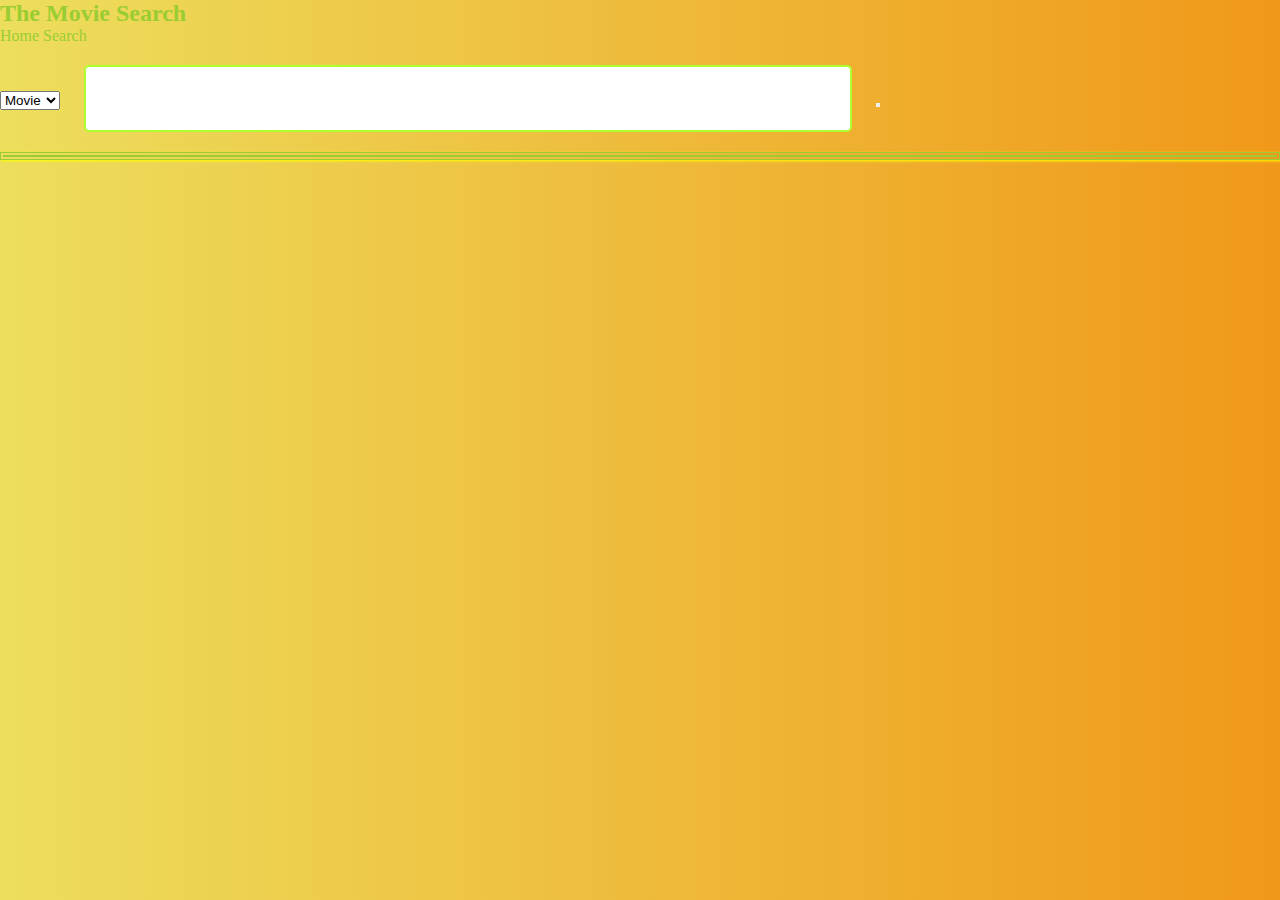
<file: movieSearch/tp.html>
<!DOCTYPE html>
<html lang="en">

<head>
    <meta charset="UTF-8">
    <meta http-equiv="X-UA-Compatible" content="IE=edge">
    <meta name="viewport" content="width=device-width, initial-scale=1.0">
    <title>Movie-Search Application</title>
    <link rel="stylesheet" href="https://cdnjs.cloudflare.com/ajax/libs/font-awesome/6.2.1/css/all.min.css"
        integrity="sha512-MV7K8+y+gLIBoVD59lQIYicR65iaqukzvf/nwasF0nqhPay5w/9lJmVM2hMDcnK1OnMGCdVK+iQrJ7lzPJQd1w=="
        crossorigin="anonymous" referrerpolicy="no-referrer" />
    <link rel="stylesheet" href="style.css">
    <script defer src="./tp.js"></script>
    <script defer src="./tp.js"></script>
</head>

<body>
    <div class="maincontainer">
        <div class="navbar">
            <a href="./index.html">
                <h2>The Movie Search</h2>
            </a>
            <div class="pages">
                <a href="./index.html">Home</a>
                <a href="./search.html">Search</a>

            </div>

        </div>
        
        <div class="inputcontainer">
            <div class="searchinput">
                <select id="searchselect">
                    <option id="movie" value="movie">Movie</option>
                    <option id="tv" value="tv">Series</option>
                </select>
                <input type="text" id="inputsearch">
                <button onclick="movies()"><i class="fa fa-search" aria-hidden="true"></i>
                </button>
            </div>

            <hr />


        </div>
        <div id="result" class="result">
            <div id="cards" class="cards">


            </div>

        </div>

    </div>

</body>

</html>
</file>
<file: movieSearch/style.css>
*{
    padding: 0;
    margin: 0;
    box-sizing: border-box;
}

body{
    background: #F09819;  /* fallback for old browsers */
    background: -webkit-linear-gradient(to right, #EDDE5D, #F09819);  /* Chrome 10-25, Safari 5.1-6 */
    background: linear-gradient(to right, #EDDE5D, #F09819); /* W3C, IE 10+/ Edge, Firefox 16+, Chrome 26+, Opera 12+, Safari 7+ */
    
}

.Heading{
    font-size: 40px;
    text-align: center;
    margin: 30px;
    color: rgb(100, 100, 100);
}

.head{
    color: yellow;;
}

.input{
    display: flex;
   
    justify-content: center;
    align-items: center;
}


input{
    padding: 20px 30px;
    margin: 20px;
    width: 60%;
    font-size: 20px;
    outline: none;
    border: 2px solid greenyellow;
    color: gray;
  font-weight: 700;
  border-radius: 5px;
}

.btn{
    padding: 20px 30px;
    font-size: 20px;
    font-weight: 600;
    color: white;
    background-color:#edde5d ;
    border: none;
    border-radius: 5px;
    cursor: pointer;
}

hr{
      border: 4px double yellowgreen; 
     box-shadow: 1px 1px 3px yellow;
}

#card{
  
   margin-top: 10%;
   position: relative;
   margin: 50px;
   border-radius: 20px;
   /* border: 2px solid red; */
   width: fit-content;
   overflow: hidden;
   padding: 10px;
   background-color: rgb(240, 246, 203);
   cursor: pointer;
   

}

img{
    transition: transform 0.5s ease-in-out;
  
}
 


#card:hover img{
    transform: scale(1.1);
}

#card:hover .layer{
    height:100% ;
    cursor: pointer;
}

#mName{
    /* position: absolute; */
    /* top: 0; */
    /* left: 150px; */
    font-size: 30px;
    
    word-break: break-all;
    overflow-wrap: break-word;
    width:px
    
    
}

i{
    font-size: 80px;
    color: rgba(211, 211, 30,0.9);

}

i p{
    font-size: 20px;
    line-height: 40px;
    color: rgba(9, 247, 96,0.7) ;
}

#Img{
   width: 300px;
   height: 500px;
 }

 #Container1{
    display: flex;
    /* flex-direction: row; */
    flex-wrap: wrap;
    padding: 50px;
    justify-content: space-around;
 }

#mName{
    text-align: center;
    width: 300px;
}

 #year{
    font-size: 20px;
    text-align: center;
 }


 .layer{
    width: 100%;
    height: 0%;
    background: linear-gradient(rgba(0,0,0,0.6),yellowgreen);
    border-radius: 10px;
    position: absolute;
    left: 0;
    bottom: 0;
    overflow: hidden;
    display: flex;
    align-items: center;
    justify-content: center;
    flex-direction: column;
    padding: 0 40px;
    text-align: center;
   font-size: 14px;
   transition: height 0.5s ;
}

.mid{
    display: flex;
    align-items: center;
    justify-content: center;
    width: 100%;
   
}
.btn2{
   margin-bottom:40px ;
}

.btn:hover{
    background-color: aquamarine;
    transform: scaleX(1.1);
    transition: all 0.3s ease-in;
}

  @media only screen and (max-width: 700px) {
    body {
      /* background-color: yellow; */
    }
    #mName{
        /* font-size: 20px; */
        
         font-size: 15px;
         width: 100%;
         
     }
     #year{
        font-size: 15px;
        text-align: center;
     }
    #Container1{
        
        display: flex;
        justify-content: center;
       
     }
     #Img{
        width: 160px;
        height: 300px;
      }

      .Heading{
        font-size: 30px;
        text-align: center;
        margin: 30px;
        color: rgb(100, 100, 100);
    }

    input{
        padding: 10px 20px;
        margin: 20px;
        width: 50%;
        font-size: 15px;
        outline: none;
        border: 2px solid greenyellow;
        color: gray;
      font-weight: 700;
      border-radius: 5px;
    }

    .btn{
        padding: 10px 20px;
        font-size: 15px;
    }
  
  }

  /* #seeMore{
    display: none;
  } */

  .Error{
    font-size: 30px;
    text-transform: capitalize;
    text-transform: uppercase;
    color: yellowgreen;
    font-family: Verdana, Geneva, Tahoma, sans-serif;
  }

/* INFO PAGE */

#Info_container{
    display: flex;
    height: 100vh;
    /* justify-content: ; */
    flex-direction: column;
    justify-content: center;
    align-items: center;
    /* background-color: yellowgreen; */
    color: white;
    filter: blur(0.7px);
}

#info-frame p{
    width: 100%;
    margin: 20px;
    padding: 10px 20px;
    font-size: 24px;
}

#range i{
      font-size: 30px;
      padding: 10px 5px;
      color: rgb(255, 255, 0);
}

h3 i{
    font-size: 30px;
      padding: 10px 5px; 
      color: rgb(255, 255, 0);
}

#info-frame{
    position: relative;
    text-align: center;
    width: 70%;
    background-color: rgba(126, 126, 126, 0.3);

    /* border: 2px solid yellow; */
    padding: 10px 20px;
    box-shadow:2px 3px 5px 7px yellow ;
  
    transition: rotate 0.8s ease-in-out ;
}

#info-frame:hover{
    rotate: 360deg;
    transform: scale(1.2);
}

#info-frame img{
    position: absolute;
    top:0;
    left:0;
    border-radius: 50%;
    width: 100px;
    height: 100px;
    padding: 10px 10px;
}

@media only screen and (max-width: 700px) {
    #info-frame{
        position: relative;
        text-align: center;
        width: 95%;
        background-color: rgba(126, 126, 126, 0.3);
    
        /* border: 2px solid yellow; */
        padding: 10px 20px;
        box-shadow:2px 3px 5px 7px yellow ;
      
        transition: rotate 0.8s ease-in-out ;
    }

    #range i{
        font-size: 15px;
        padding: 10px 5px;
        color: rgb(255, 255, 0);
  }

  #info-frame p{
    width: 100%;
    margin: 20px;
    padding: 10px 20px;
    font-size: 18px;
    line-height: 30px;
}

#info-frame img{
    position: absolute;
    top:0;
    left:0;
    border-radius: 50%;
    width: 70px;
    height: 70px;
    padding: 10px 10px;
}


    
}

a{
    text-decoration: none;
    color: yellowgreen;
}
</file>
